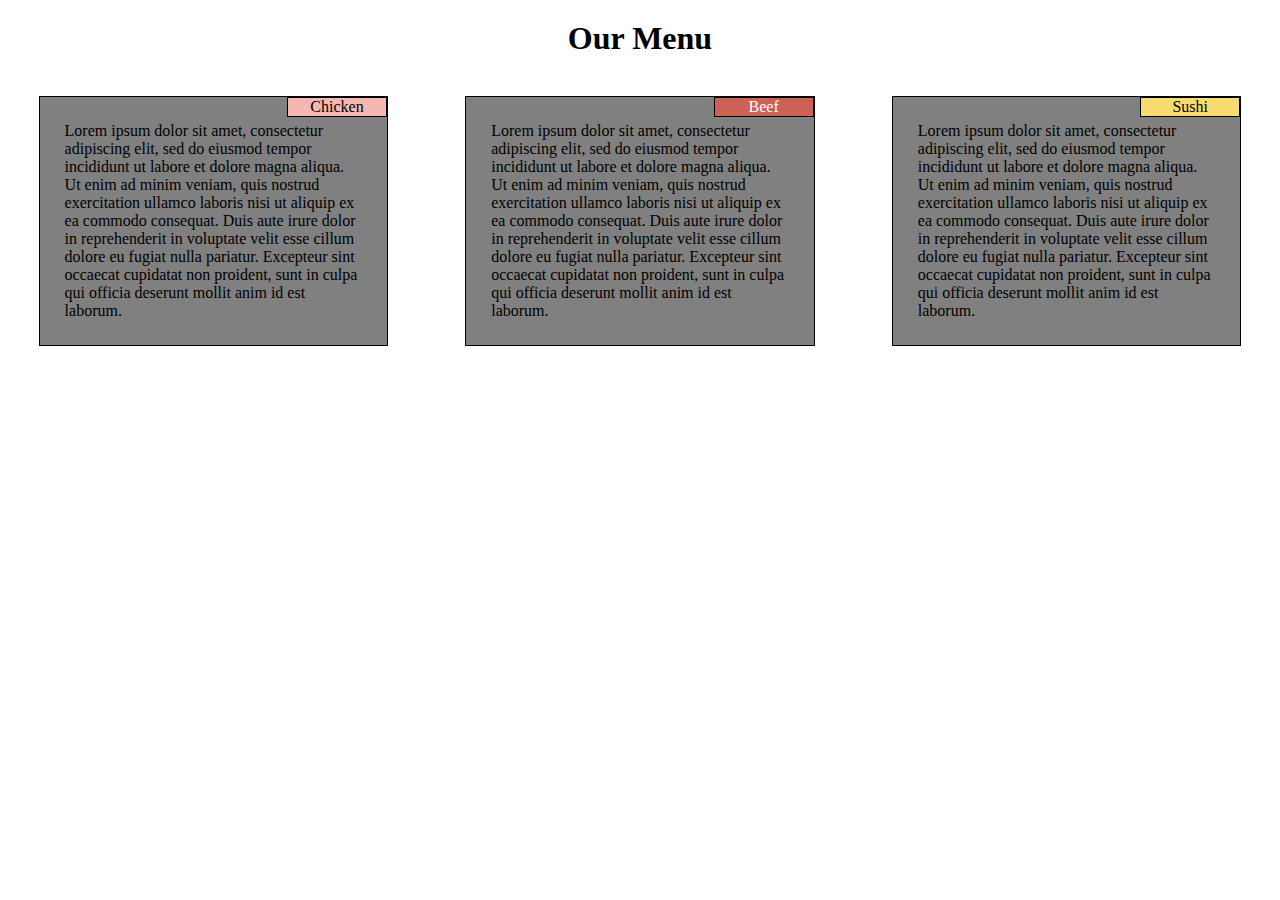
<file: mod2_solution/index.html>
<!DOCTYPE html>
<html>

<head>
    <meta charset="utf-8">
    <meta name="viewport" content="width=device-width, initial-scale=1">
    <title>Assignment Solution for module 2</title>
    <link rel="stylesheet" href="css/style.css">
</head>

<body>
    <h1>Our Menu</h1>

    <div id="row">

        <div class="col-lg-4 col-md-6">
            <div class="section" id="section1">
                <div id="chicken" class="title">Chicken</div>
                <article>
                    Lorem ipsum dolor sit amet, consectetur adipiscing elit, sed do eiusmod tempor incididunt ut labore et dolore magna aliqua. Ut enim ad minim veniam, quis nostrud exercitation ullamco laboris nisi ut aliquip ex ea commodo consequat. Duis aute irure dolor
                    in reprehenderit in voluptate velit esse cillum dolore eu fugiat nulla pariatur. Excepteur sint occaecat cupidatat non proident, sunt in culpa qui officia deserunt mollit anim id est laborum.
                </article>
            </div>
        </div>
        <div class="col-lg-4 col-md-6">
            <div class="section" id="section2">
                <div id="beef" class="title">Beef</div>
                <article>
                    Lorem ipsum dolor sit amet, consectetur adipiscing elit, sed do eiusmod tempor incididunt ut labore et dolore magna aliqua. Ut enim ad minim veniam, quis nostrud exercitation ullamco laboris nisi ut aliquip ex ea commodo consequat. Duis aute irure dolor
                    in reprehenderit in voluptate velit esse cillum dolore eu fugiat nulla pariatur. Excepteur sint occaecat cupidatat non proident, sunt in culpa qui officia deserunt mollit anim id est laborum.
                </article>
            </div>
        </div>
        <div class="col-lg-4 col-md-12">
            <div class="section" id="section3">
                <div id="sushi" class="title">Sushi</div>
                <article>
                    Lorem ipsum dolor sit amet, consectetur adipiscing elit, sed do eiusmod tempor incididunt ut labore et dolore magna aliqua. Ut enim ad minim veniam, quis nostrud exercitation ullamco laboris nisi ut aliquip ex ea commodo consequat. Duis aute irure dolor
                    in reprehenderit in voluptate velit esse cillum dolore eu fugiat nulla pariatur. Excepteur sint occaecat cupidatat non proident, sunt in culpa qui officia deserunt mollit anim id est laborum.
                </article>
            </div>
        </div>
    </div>
</body>

</html>
</file>
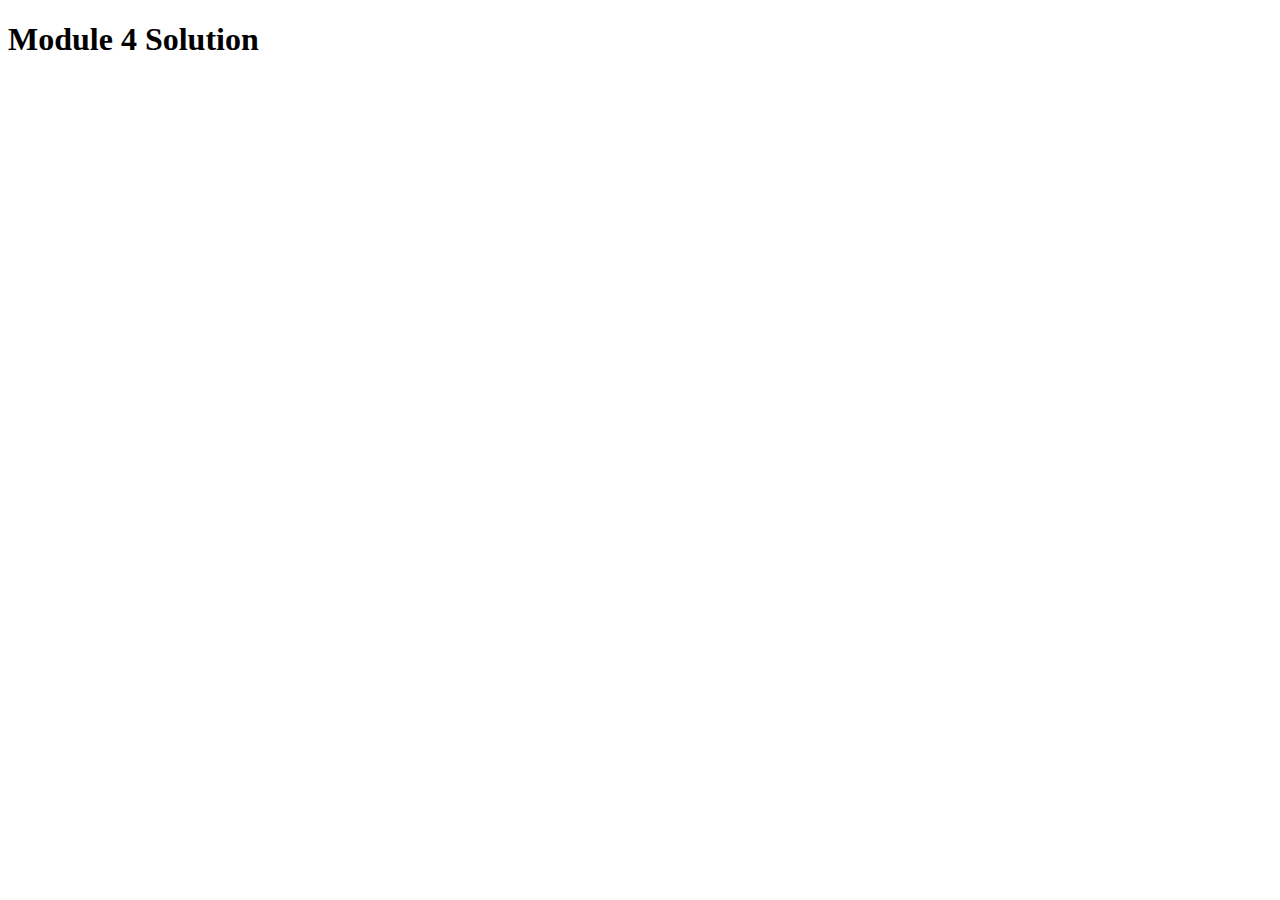
<file: mod4_solution/index.html>
<!DOCTYPE html>
<html>
<head>
  <meta charset="utf-8">
  <title>Module 4 Solution Starter</title>
  <script src="SpeakHello.js"></script>
  <script src="SpeakGoodBye.js"></script>
  <script src="script.js"></script>
</head>
<body>
  <h1>Module 4 Solution </h1>
</body>
</html>
</file>
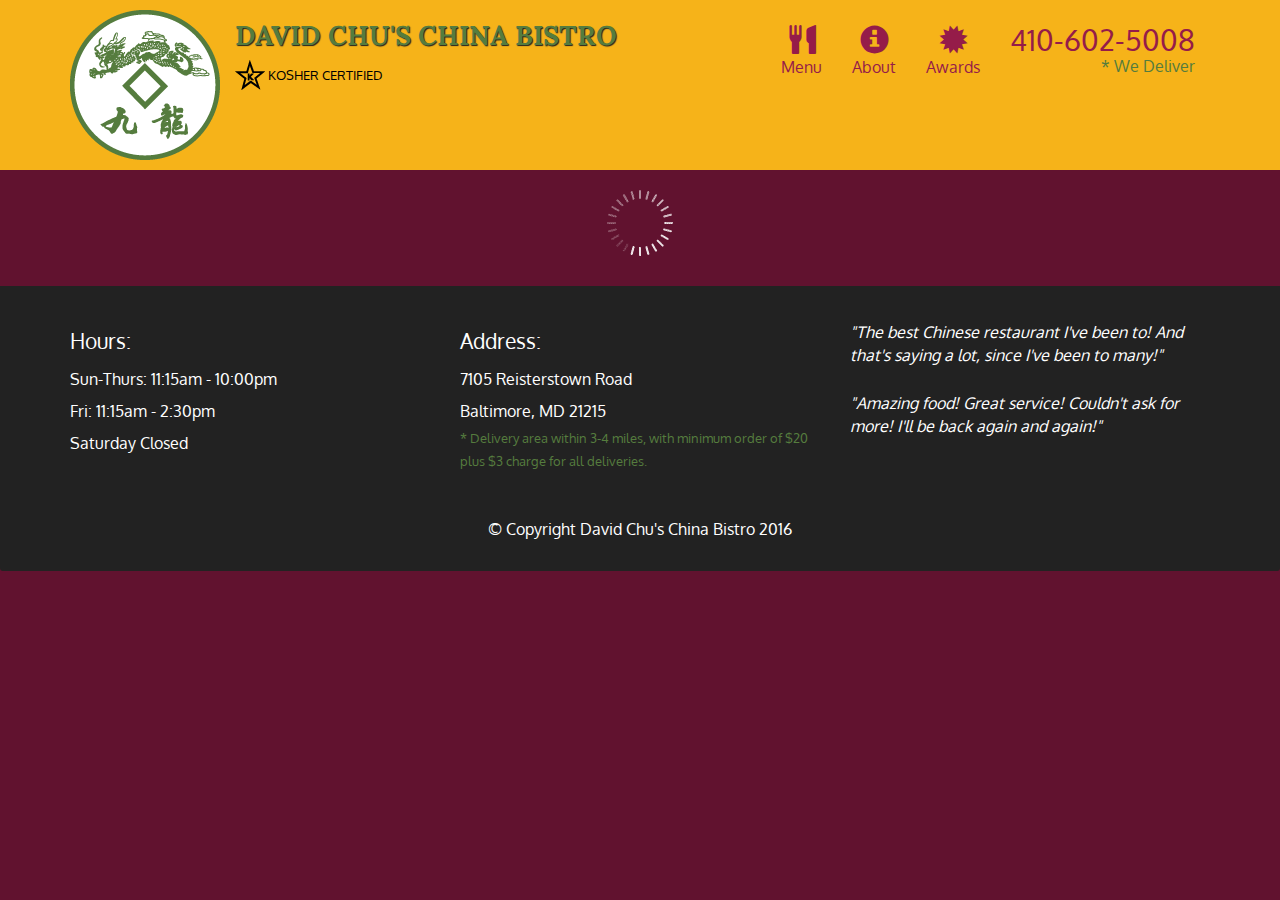
<file: module5_soltion/index.html>
<!doctype html>
<html lang="en">
  <head>
    <meta charset="utf-8">
    <meta http-equiv="X-UA-Compatible" content="IE=edge">
    <meta name="viewport" content="width=device-width, initial-scale=1">
    <title>David Chu's China Bistro</title>
    <link rel="stylesheet" href="css/bootstrap.min.css">
    <link rel="stylesheet" href="css/styles.css">
    <link href='https://fonts.googleapis.com/css?family=Oxygen:400,300,700' rel='stylesheet' type='text/css'>
    <link href='https://fonts.googleapis.com/css?family=Lora' rel='stylesheet' type='text/css'>
  </head>
<body>
  <header>
    <nav id="header-nav" class="navbar navbar-default">
      <div class="container">
        <div class="navbar-header">
          <a href="index.html" class="pull-left visible-md visible-lg">
            <div id="logo-img" alt="Logo image"></div>
          </a>

          <div class="navbar-brand">
            <a href="index.html"><h1>David Chu's China Bistro</h1></a>
            <p>
              <img src="images/star-k-logo.png" alt="Kosher certification">
              <span>Kosher Certified</span>
            </p>
          </div>

          <button id="navbarToggle" type="button" class="navbar-toggle collapsed" data-toggle="collapse" data-target="#collapsable-nav" aria-expanded="false">
            <span class="sr-only">Toggle navigation</span>
            <span class="icon-bar"></span>
            <span class="icon-bar"></span>
            <span class="icon-bar"></span>
          </button>
        </div>
        
        <div id="collapsable-nav" class="collapse navbar-collapse">
           <ul id="nav-list" class="nav navbar-nav navbar-right">
            <li id="navHomeButton" class="visible-xs active">
              <a href="index.html">
                <span class="glyphicon glyphicon-home"></span> Home</a>
            </li>
            <li id="navMenuButton">
              <a href="#" onclick="$dc.loadMenuCategories();">
                <span class="glyphicon glyphicon-cutlery"></span><br class="hidden-xs"> Menu</a>
            </li>
            <li>
              <a href="#">
                <span class="glyphicon glyphicon-info-sign"></span><br class="hidden-xs"> About</a>
            </li>
            <li>
              <a href="#">
                <span class="glyphicon glyphicon-certificate"></span><br class="hidden-xs"> Awards</a>
            </li>
            <li id="phone" class="hidden-xs">
              <a href="tel:410-602-5008">
                <span>410-602-5008</span></a><div>* We Deliver</div>
            </li>
          </ul><!-- #nav-list -->
        </div><!-- .collapse .navbar-collapse -->
      </div><!-- .container -->
    </nav><!-- #header-nav -->
  </header>

  <div id="call-btn" class="visible-xs">
    <a class="btn" href="tel:410-602-5008">
    <span class="glyphicon glyphicon-earphone"></span>
    410-602-5008
    </a>
  </div>
  <div id="xs-deliver" class="text-center visible-xs">* We Deliver</div>

  <div id="main-content" class="container"></div>

  <footer class="panel-footer">
    <div class="container">
      <div class="row">
        <section id="hours" class="col-sm-4">
          <span>Hours:</span><br>
          Sun-Thurs: 11:15am - 10:00pm<br>
          Fri: 11:15am - 2:30pm<br>
          Saturday Closed
          <hr class="visible-xs">
        </section>
        <section id="address" class="col-sm-4">
          <span>Address:</span><br>
          7105 Reisterstown Road<br>
          Baltimore, MD 21215
          <p>* Delivery area within 3-4 miles, with minimum order of $20 plus $3 charge for all deliveries.</p>
          <hr class="visible-xs">
        </section>
        <section id="testimonials" class="col-sm-4">
          <p>"The best Chinese restaurant I've been to! And that's saying a lot, since I've been to many!"</p>
          <p>"Amazing food! Great service! Couldn't ask for more! I'll be back again and again!"</p>
        </section>
      </div>
      <div class="text-center">&copy; Copyright David Chu's China Bistro 2016</div>
    </div>
  </footer>

  <!-- jQuery (Bootstrap JS plugins depend on it) -->
  <script src="js/jquery-2.1.4.min.js"></script>
  <script src="js/bootstrap.min.js"></script>
  <script src="js/ajax-utils.js"></script>
  <script src="js/script.js"></script>
</body>
</html>
</file>
<file: mod2_solution/css/style.css>
* {
    margin: 0px;
    padding: 0px;
    box-sizing: border-box;
}

h1 {
    text-align: center;
    margin: 20px;
}

.title {
    position: absolute;
    top: 0;
    right: 0;
    width: 100px;
    text-align: center;
    border: 1px solid black;
}

article {
    padding: 25px;
}

.section {
    margin-bottom: 21px;
    background-color: gray;
    border: 1px solid black;
    position: relative;
    width: 90%;
    margin-right: auto;
    margin-left: auto;
}

#chicken {
    background-color: #F5B7B1;
}

#beef {
    background-color: #CD6155;
    color: white;
}

#sushi {
    background-color: #F7DC6F;
}


/* Simple Responsive Framework. */

.row {
    width: 100%;
}


/********** Large devices only **********/


/*Style in large screen*/

@media (min-width: 992px) {
    .col-lg-1,
    .col-lg-2,
    .col-lg-3,
    .col-lg-4,
    .col-lg-5,
    .col-lg-6,
    .col-lg-7,
    .col-lg-8,
    .col-lg-9,
    .col-lg-10,
    .col-lg-11,
    .col-lg-12 {
        float: left;
        padding: 1.5%;
    }
    .col-lg-1 {
        width: 8.33%;
    }
    .col-lg-2 {
        width: 16.66%;
    }
    .col-lg-3 {
        width: 25%;
    }
    .col-lg-4 {
        width: 33.33%;
    }
    .col-lg-5 {
        width: 41.66%;
    }
    .col-lg-6 {
        width: 50%;
    }
    .col-lg-7 {
        width: 58.33%;
    }
    .col-lg-8 {
        width: 66.66%;
    }
    .col-lg-9 {
        width: 75%;
    }
    .col-lg-10 {
        width: 83.33%;
    }
    .col-lg-11 {
        width: 91.66%;
    }
    .col-lg-12 {
        width: 100%;
    }
}


/*Style in mediam screen (TABLET)*/

@media (max-width: 991px) and (min-width: 768px) {
    .col-md-1,
    .col-md-2,
    .col-md-3,
    .col-md-4,
    .col-md-5,
    .col-md-6,
    .col-md-7,
    .col-md-8,
    .col-md-9,
    .col-md-10,
    .col-md-11,
    .col-md-12 {
        float: left;
        padding: 1.5%;
    }
    .col-md-1 {
        width: 8.33%;
    }
    .col-md-2 {
        width: 16.66%;
    }
    .col-md-3 {
        width: 25%;
    }
    .col-md-4 {
        width: 33.33%;
    }
    .col-md-5 {
        width: 41.66%;
    }
    .col-md-6 {
        width: 50%;
    }
    .col-md-7 {
        width: 58.33%;
    }
    .col-md-8 {
        width: 66.66%;
    }
    .col-md-9 {
        width: 75%;
    }
    .col-md-10 {
        width: 83.33%;
    }
    .col-md-11 {
        width: 91.66%;
    }
    .col-md-12 {
        width: 100%;
    }
}


/*style in small screen (phone)*/

@media (max-width: 767px) {
    .col-sm-1,
    .col-sm-2,
    .col-sm-3,
    .col-sm-4,
    .col-sm-5,
    .col-sm-6,
    .col-sm-7,
    .col-sm-8,
    .col-sm-9,
    .col-sm-10,
    .col-sm-11,
    .col-sm-12 {
        float: left;
        padding: 1.5%;
    }
    .col-sm-1 {
        width: 8.33%;
    }
    .col-sm-2 {
        width: 16.66%;
    }
    .col-sm-3 {
        width: 25%;
    }
    .col-sm-4 {
        width: 33.33%;
    }
    .col-sm-5 {
        width: 41.66%;
    }
    .col-sm-6 {
        width: 50%;
    }
    .col-sm-7 {
        width: 58.33%;
    }
    .col-sm-8 {
        width: 66.66%;
    }
    .col-sm-9 {
        width: 75%;
    }
    .col-sm-10 {
        width: 83.33%;
    }
    .col-sm-11 {
        width: 91.66%;
    }
    .col-sm-12 {
        width: 100%;
    }
}
</file>
<file: module5_soltion/css/styles.css>
body {
  font-size: 16px;
  color: #fff;
  background-color: #61122f;
  font-family: 'Oxygen', sans-serif;
}

/** HEADER **/
#header-nav {
  background-color: #f6b319;
  border-radius: 0;
  border: 0;
}

#logo-img {
  background: url('../images/restaurant-logo_large.png') no-repeat;
  width: 150px;
  height: 150px;
  margin: 10px 15px 10px 0;
}

.navbar-brand {
  padding-top: 25px;
}
.navbar-brand h1 { /* Restaurant name */
  font-family: 'Lora', serif;
  color: #557c3e;
  font-size: 1.5em;
  text-transform: uppercase;
  font-weight: bold;
  text-shadow: 1px 1px 1px #222;
  margin-top: 0;
  margin-bottom: 0;
  line-height: .75;
}
.navbar-brand a:hover, .navbar-brand a:focus {
  text-decoration: none;
}
.navbar-brand p { /* Kosher cert */
  color: #000;
  text-transform: uppercase;
  font-size: .7em;
  margin-top: 15px;
}
.navbar-brand p span { /* Star-K */
  vertical-align: middle;
}

#nav-list {
  margin-top: 10px;
}
#nav-list a {
  color: #951C49;
  text-align: center;
}
#nav-list a:hover {
  background: #E7E7E7;
}
#nav-list a span {
  font-size: 1.8em;
}

#phone {
  margin-top: 5px;
}
#phone a { /* Phone number */
  text-align: right;
  padding-bottom: 0;
}
#phone div { /* We Deliver */
  color: #557c3e;
  text-align: right;
  padding-right: 15px;
}

.navbar-header button.navbar-toggle, .navbar-header .icon-bar {
  border: 1px solid #61122f;
}
.navbar-header button.navbar-toggle {
  clear: both;
  margin-top: -30px;
}
/* END HEADER */

/* FOOTER */
.panel-footer {
  margin-top: 30px;
  padding-top: 35px;
  padding-bottom: 30px;
  background-color: #222;
  border-top: 0;
}
.panel-footer div.row {
  margin-bottom: 35px;
}
#hours, #address {
  line-height: 2;
}
#hours > span, #address > span {
  font-size: 1.3em;
}
#address p {
  color: #557c3e;
  font-size: .8em;
  line-height: 1.8;
}
#testimonials {
  font-style: italic;
}
#testimonials p:nth-child(2) {
  margin-top: 25px;
}
/* END FOOTER */



/* HOME PAGE */
.container .jumbotron {
  box-shadow: 0 0 50px #3F0C1F;
  border: 2px solid #3F0C1F;
}

#menu-tile, #specials-tile, #map-tile {
  height: 250px;
  width: 100%;
  margin-bottom: 15px;
  position: relative;
  border: 2px solid #3F0C1F;
  overflow: hidden;
}
#menu-tile:hover, #specials-tile:hover, #map-tile:hover {
  box-shadow: 0 1px 5px 1px #cccccc;
}
#menu-tile {
  background: url('../images/menu-tile.jpg') no-repeat;
  background-position: center;
}
#specials-tile {
  background: url('../images/specials-tile.jpg') no-repeat;
  background-position: center;
}
#menu-tile span, #specials-tile span, #map-tile span {
  position: absolute;
  bottom: 0;
  right: 0;
  width: 100%;
  text-align: center;
  font-size: 1.6em;
  text-transform: uppercase;
  background-color: #000;
  color: #fff;
  opacity: .8;
}
/* END HOME PAGE */

/* MENU CATEGORIES PAGE */
.category-tile { 
  position: relative;
  border: 2px solid #3F0C1F;
  overflow: hidden;
  width: 200px;
  height: 200px;
  margin: 0 auto 15px;
}
.category-tile span {
  position: absolute;
  bottom: 0;
  right: 0;
  width: 100%;
  text-align: center;
  font-size: 1.2em;
  text-transform: uppercase;
  background-color: #000;
  color: #fff;
  opacity: .8;
}
.category-tile:hover {
  box-shadow: 0 1px 5px 1px #cccccc;
}

#menu-categories-title + div {
  margin-bottom: 50px;
}
/* END MENU CATEGORIES PAGE */

/* SINGLE CATEGORY PAGE */
.menu-item-tile {
  margin-bottom: 25px;
}
.menu-item-tile hr {
  width: 80%;
}
.menu-item-tile .menu-item-price {
  font-size: 1.1em;
  text-align: right;
  margin-top: -15px;
  margin-right: -15px;
}
.menu-item-tile .menu-item-price span {
  font-size: .6em;
}
.menu-item-photo {
  position: relative;
  border: 2px solid #3F0C1F; 
  overflow: hidden;
  padding: 0;
  margin-right: -15px;
  margin-left: auto;
  margin-bottom: 20px;
  max-width: 250px;
}
.menu-item-photo div {
  position: absolute;
  bottom: 0;
  right: 0;
  width: 80px;
  background-color: #557c3e;
  text-align: center;
}
.menu-item-description {
  padding-right: 30px;
}
h3.menu-item-title {
  margin: 0 0 10px;
}
.menu-item-details {
  font-size: .9em;
  font-style: italic;
}
/* END SINGLE CATEGORY PAGE */


/********** Large devices only **********/
@media (min-width: 1200px) {
  .container .jumbotron {
    background: url('../images/jumbotron_1200.jpg') no-repeat;
    height: 675px;
  }
}

/********** Medium devices only **********/
@media (min-width: 992px) and (max-width: 1199px) {
  /* Header */
  #logo-img {
    background: url('../images/restaurant-logo_medium.png') no-repeat;
    width: 100px;
    height: 100px;
    margin: 5px 5px 5px 0;
  }
  /* End Header */

  /* Home Page */
  .container .jumbotron {
    background: url('../images/jumbotron_992.jpg') no-repeat;
    height: 558px;
  }
  /* End Home Page */
}

/********** Small devices only **********/
@media (min-width: 768px) and (max-width: 991px) {
  /* Home Page */
  .container .jumbotron {
    background: url('../images/jumbotron_768.jpg') no-repeat;
    height: 432px;
  }
  /* End Home Page */
}

/********** Extra small devices only **********/
@media (max-width: 767px) {
  /* Header */
  .navbar-brand {
    padding-top: 10px;
    height: 80px;
  }
  .navbar-brand h1 { /* Restaurant name */
    padding-top: 10px;
    font-size: 5vw; /* 1vw = 1% of viewport width */
  }
  .navbar-brand p { /* Kosher cert */
    font-size: .6em;
    margin-top: 12px;
  }
  .navbar-brand p img { /* Star-K */
    height: 20px;
  }

  #collapsable-nav a { /* Collapsed nav menu text */
    font-size: 1.2em;
  }
  #collapsable-nav a span { /* Collapsed nav menu glyph */
    font-size: 1em;
    margin-right: 5px;
  }

  #call-btn > a {
    font-size: 1.5em;
    display: block;
    margin: 0 20px;
    padding: 10px;
    border: 2px solid #fff;
    background-color: #f6b319;
    color: #951c49;
  }
  #xs-deliver {
    margin-top: 5px;
    font-size: .7em;
    letter-spacing: .1em;
    text-transform: uppercase;
  }
  /* End Header */

  /* Footer */
  .panel-footer section {
    margin-bottom: 30px;
    text-align: center;
  }
  .panel-footer section:nth-child(3) {
    margin-bottom: 0; /* margin already exists on the whole row */
  }
  .panel-footer section hr {
    width: 50%;
  }
  /* End Footer */

  /* Home Page */
  .container .jumbotron {
    margin-top: 30px;
    padding: 0;
  }
  #menu-tile, #specials-tile {
    width: 360px;
    margin: 0 auto 15px;
  }

  .menu-item-photo {
    margin-right: auto;
  }
  .menu-item-tile .menu-item-price {
    text-align: center;
  }
  .menu-item-description {
    text-align: center;;
  }
}


/********** Super extra small devices Only :-) (e.g., iPhone 4) **********/
@media (max-width: 479px) {
  /* Header */
  .navbar-brand h1 { /* Restaurant name */
    padding-top: 5px;
    font-size: 6vw;
  }
  /* End Header */
  
  /* Home page */
  #menu-tile, #specials-tile {
    width: 280px;
    margin: 0 auto 15px;
  }

  .col-xxs-12 {
    position: relative;
    min-height: 1px;
    padding-right: 15px;
    padding-left: 15px;
    float: left;
    width: 100%;
  }
}
</file>
